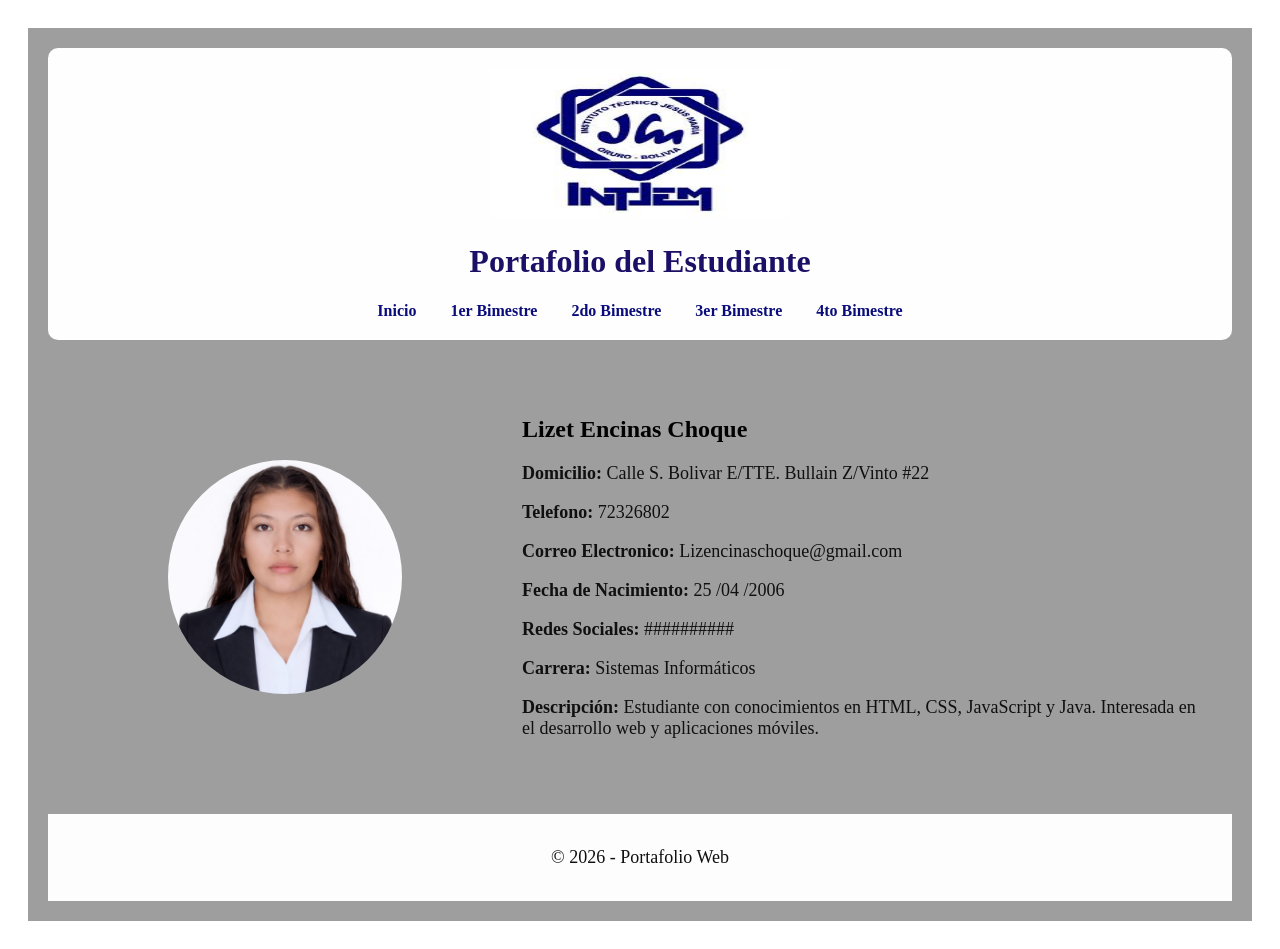
<file: index.html>
<!DOCTYPE html>
<html lang="en">
<head>
    <meta charset="UTF-8">
    <meta http-equiv="X-UA-Compatible" content="IE=edge">
    <meta name="viewport" content="width=device-width, initial-scale=1.0">
    <link rel="stylesheet" href="stylo.css">
    <title>Portafolio Web</title>
</head>
<body>
    <div class="container">
    <header>
        <video autoplay muted loop id="videoBackground">
            <source src="video/ia.mp4" type="video/mp4">
        </video>

        <img src="img/logo.png" alt="Logo Instituto" class="logo">
        <h1>Portafolio del Estudiante</h1>
        <nav>
          <a href="index.html">Inicio</a>
          <a href="bimestre1.html">1er Bimestre</a>
          <a href="bimestre2.html">2do Bimestre</a>
          <a href="bimestre3.html">3er Bimestre</a>
          <a href="bimestre4.html">4to Bimestre</a>
        </nav>
    </header>
    <section class="perfil animar">
        <img src="img/foto.jpeg" alt="Foto estudiante">
        <div>
          <h2>Lizet Encinas Choque</h2>
          <p><strong>Domicilio:</strong> Calle S. Bolivar E/TTE. Bullain Z/Vinto #22</p>
          <p><strong>Telefono:</strong> 72326802</p>
          <p><strong>Correo Electronico:</strong> Lizencinaschoque@gmail.com</p>
          <p><strong>Fecha de Nacimiento:</strong> 25 /04 /2006</p>
          <p><strong>Redes Sociales:</strong> ##########</p>
          <p><strong>Carrera:</strong> Sistemas Informáticos</p>
          <p><strong>Descripción:</strong> Estudiante con conocimientos en HTML, CSS, JavaScript y Java. Interesada en el desarrollo web y aplicaciones móviles.</p>
        </div>
      </section>
      
      <footer>
        <p>© 2026 - Portafolio Web</p>
      </footer>
      
      <script src="jscrt.js"></script>
</div>
</body>
</html>
</file>
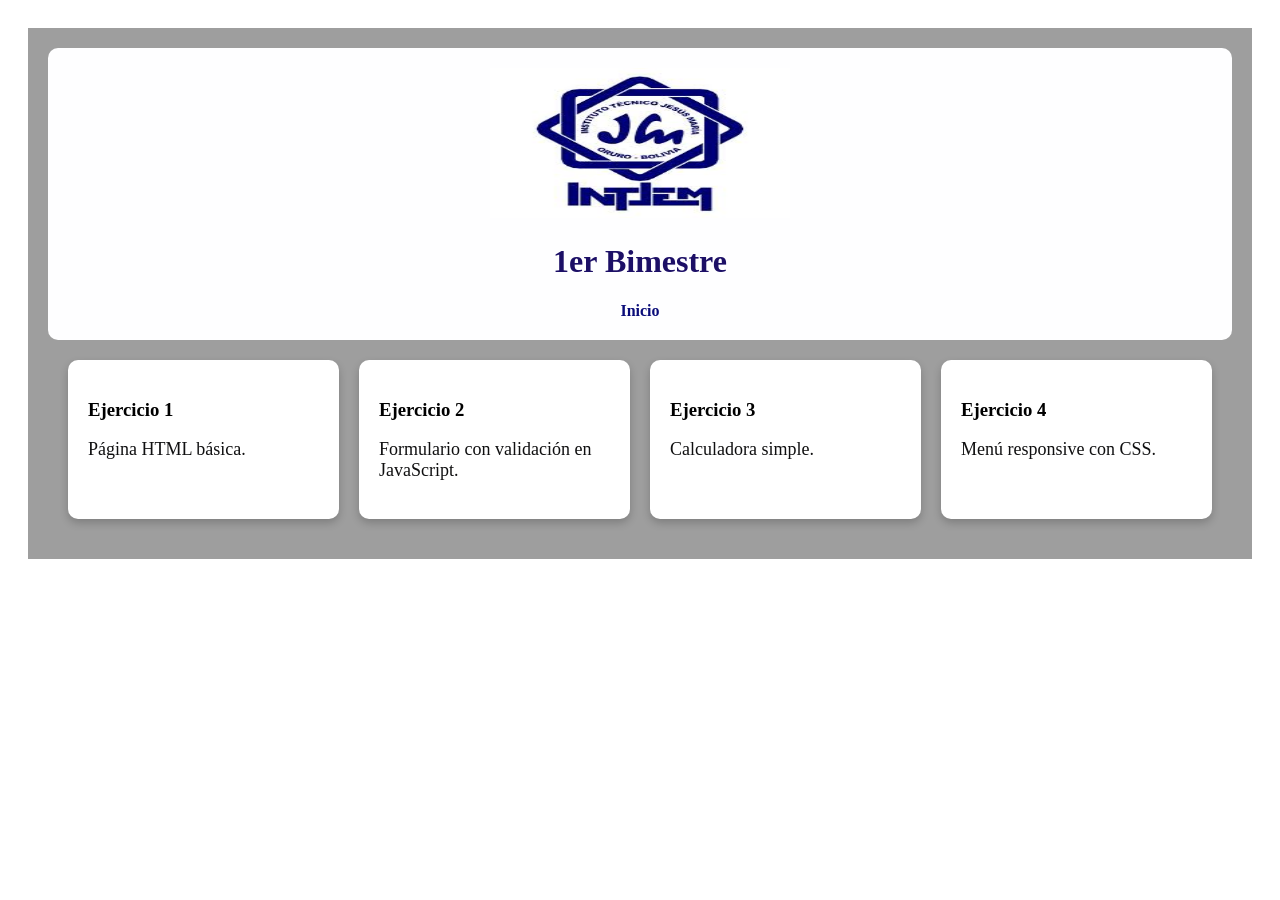
<file: bimestre1.html>
<!DOCTYPE html>
<html lang="en">
<head>
    <meta charset="UTF-8">
    <meta http-equiv="X-UA-Compatible" content="IE=edge">
    <meta name="viewport" content="width=device-width, initial-scale=1.0">
    <link rel="stylesheet" href="stylo.css">
    <title>Document</title>
</head>
<body>
    <div class="container">
    <header>
        <video autoplay muted loop id="videoBackground">
            <source src="video/ia.mp4" type="video/mp4">
        </video>
        <img src="img/logo.png" class="logo">
        <h1>1er Bimestre</h1>
        <nav>
          <a href="index.html">Inicio</a>
        </nav>
      </header>
      
      <main class="contenedor">
      
        <div class="card animar">
          <h3>Ejercicio 1</h3>
          <p>Página HTML básica.</p>
        </div>
      
        <div class="card animar">
          <h3>Ejercicio 2</h3>
          <p>Formulario con validación en JavaScript.</p>
        </div>
      
        <div class="card animar">
          <h3>Ejercicio 3</h3>
          <p>Calculadora simple.</p>
        </div>
      
        <div class="card animar">
          <h3>Ejercicio 4</h3>
          <p>Menú responsive con CSS.</p>
        </div>
      
      </main>
      
      <script src="jscrt.js"></script>
      </div>
</body>
</html>
</file>
<file: stylo.css>
body {
    padding: 20px;
    display: flex;
    justify-content: center;

  } 
#videoBackground {
    position: fixed;   /* permanece fijo mientras haces scroll */
    top: 0;
    left: 0;
    width: 100%;
    height: 100%;
    object-fit: cover; /* ajusta al tamaño de pantalla sin deformar */
    z-index: -1;       /* queda detrás de todo el contenido */
  }
  .container {
    /* para que el fondo sea transparente  */
 
     width: 100%;
     max-width: var(--max-width);
     background: rgba(7, 7, 7, 0.39); /* capa blanca transparente */
     border-radius: var(--radius);
     padding: 20px;
   }
   
   header {
    /* background: #070707; */
    background: #fefeff;
    border-radius: 10px;
    color: rgb(28, 15, 102);
    text-align: center;
    padding: 20px;
    /* display: flex;
    align-items: center;
    justify-content: space-between;
    margin-bottom: 30px;
    position: relative; */
  }
  .logo {
    width: 300px;
    height: 150px;
  }
  
  nav a {
    color: rgb(10, 12, 121);
    margin: 15px;
    text-decoration: none;
    
    font-weight: bold;
  }
  p{
    font-size: 18px;
    color: #101011;
  }
  /* PERFIL */
  .perfil {
    display: flex;
    align-items: center;
    justify-content: center;
    gap: 20px;
    padding: 20px;
  }
  
  .perfil img {
    width: 234px;
    border-radius: 50%;
    margin: 100px;
  }
  
  /* TARJETAS */
  .contenedor {
    display: grid;
    grid-template-columns: repeat(auto-fit, minmax(200px, 1fr));
    gap: 20px;
    padding: 20px;
  }
  .card {
    background: white;
    padding: 20px;
    border-radius: 10px;
    box-shadow: 0 4px 8px rgba(0,0,0,0.2);
    transition: transform 0.3s;
  }
  
  .card:hover {
    transform: scale(1.05);
  }
  
  /* FOOTER */
  footer {
    text-align: center;
    padding: 15px;
    background:  #fdfdfd;
    color: rgb(24, 8, 97);
  }
  
  /* RESPONSIVE */
  @media (max-width: 600px) {
    .perfil {
      flex-direction: column;
      text-align: center;
    }
  }
</file>
